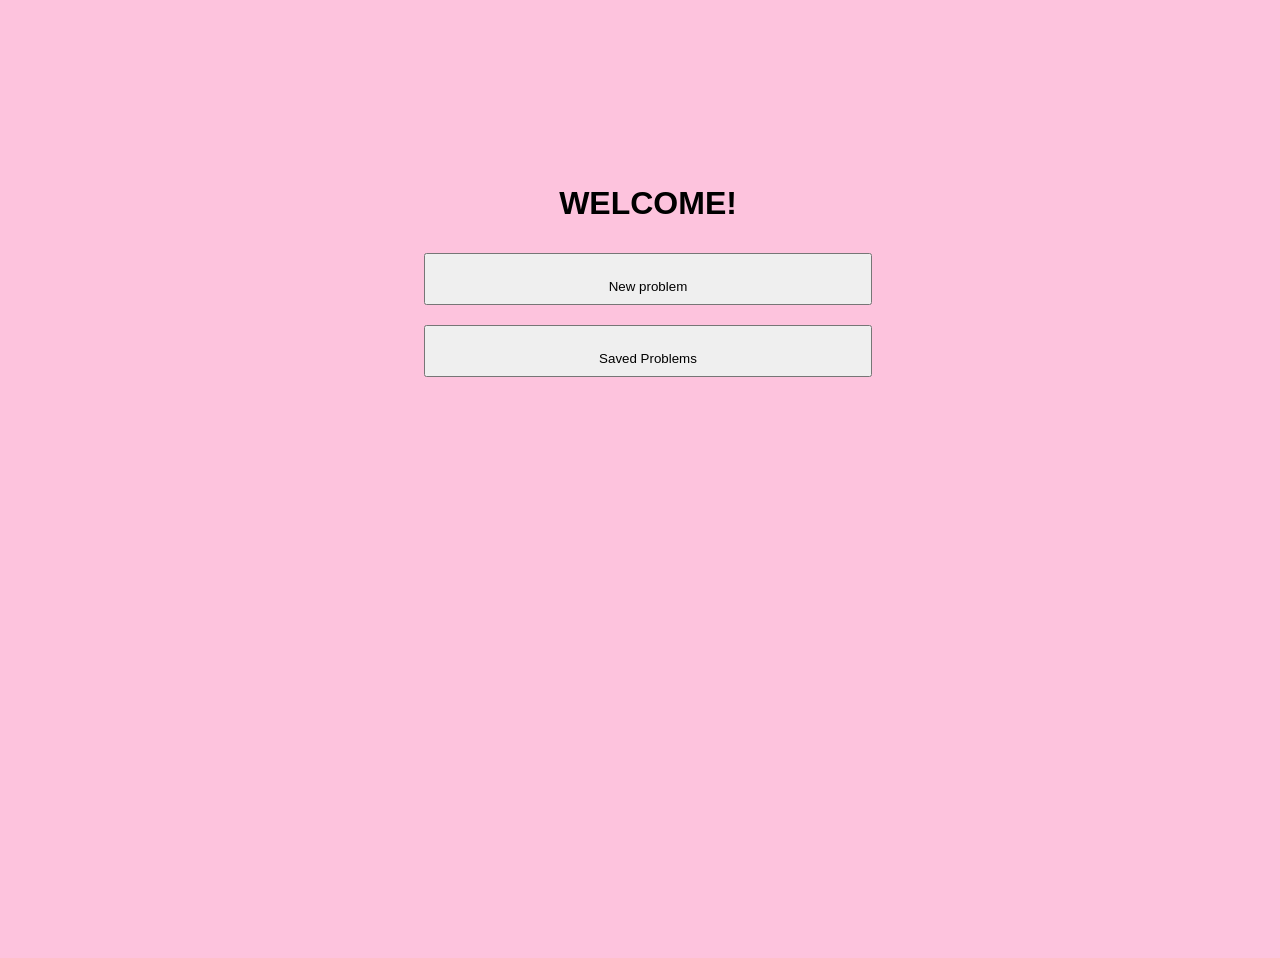
<file: index.html>
<!DOCTYPE html>
<html lang="en">
<head>
    <meta charset="UTF-8">
    <meta name="viewport" content="width=device-width, initial-scale=1.0">
    <title>Problem Solver</title>
    <link rel="stylesheet" href="app.css">
</head>
<body class="homepage-body">
    <div class="homepage-container">
        <h1>WELCOME!</h1>
        <input id="new-prblm" name="new-prblm" type='button' onclick="location.href='define-prblm.html'" value="New problem">
        <input id="saved-prblms" name="saved-prblms" type="button" onclick="location.href='saved-prblms.html'" value="Saved Problems">
    </div>
    
</body>
</html>
</file>
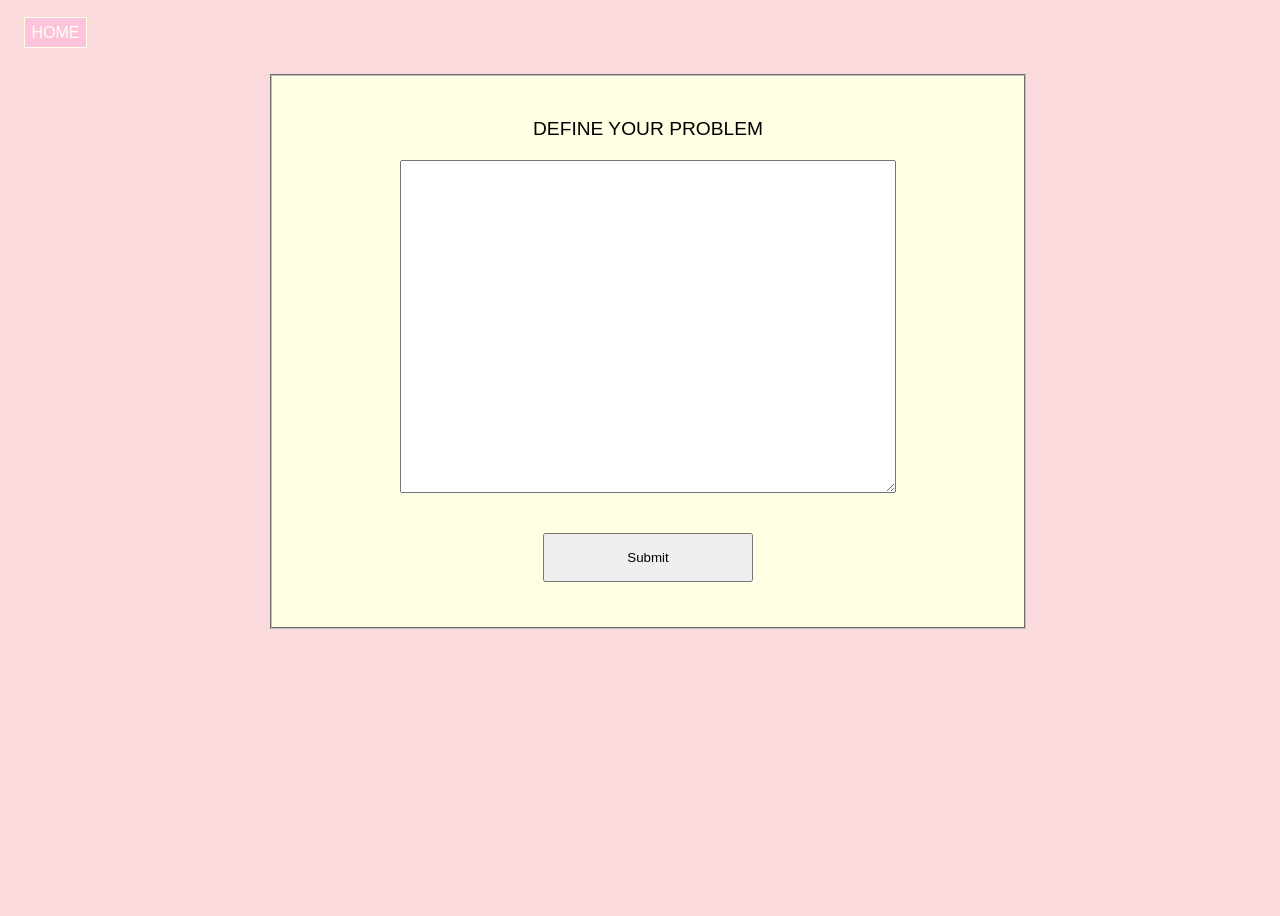
<file: define-prblm.html>
<!DOCTYPE html>
<html lang="en">
<head>
    <meta charset="UTF-8">
    <meta name="viewport" content="width=device-width, initial-scale=1.0">
    <link rel="stylesheet" href="app.css">
    <title>Define Problem</title>
</head>
<body class="dp-body">
        <a class="back-btn" href="index.html">HOME</a>
    <div class="define-problem">
        <fieldset class="problem-text">
        <label for="define-problem">DEFINE YOUR PROBLEM</label>
        <textarea id="define-problem" name="define-problem"></textarea>
        <input type="submit" id="submit-problem" name="submit-problem" value="Submit" onclick="location.href='second.html'">
        <!-- This should later be transferred to next page -->
        </fieldset>
    </div>
    
</body>
</html>
</file>
<file: app.css>
:root{
    --primary-pink: #FDC3DD;
    --secondary-pink: #FADADD;
    --yellow: #FFFFE3;
    font-family: Helvetica;
}

/* Homepage */
.homepage-body{
    background-color: var(--primary-pink);
    width: 100vw;
    height: 100vh;
}

.homepage-container{
    width: 50%;
    height: 50%;
    margin: 3.125rem auto;
    display: flex;
    flex-direction: column;
    justify-content: center;
    text-align: center;
}

.homepage-container input{
    width: 70%;
    height: 3.125rem;
    margin: 0.625rem auto;
    text-align: center;
    padding: 1.5rem;
}

/* Saved Problems */

.saved-body{
    width: 100vw;
    height: 100vh;
    background-color: var(--primary-pink);
}

/* Define Problem */

.back-btn, .back-btn:visited{
    width: 20px;
    color: ivory;
    position: relative;
    top: 1rem;
    left: 1rem;
    text-decoration: none;
    background-color: var(--primary-pink);
    padding: 0.5%;
    border: 0.5px solid var(--yellow);
}

.dp-body{
    width: 100vw;
    height: 100vh;
    background-color: var(--secondary-pink);
}

.dp-body fieldset{
    height: 31.25rem;
    width: 43.75rem;
    padding: 2%;
    background-color: var(--yellow);
    margin: 3rem auto;
    display: flex;
    flex-direction: column;
    text-align: center;
}

.problem-text label{
    font-size: 1.2rem;
    margin-top: 1rem;
}

#define-problem{
    width: 70%;
    height: 21rem;
    margin: 1.25rem auto;
}

#submit-problem{
    width: 30%;
    height: 3.125rem;
    margin: 1.25rem auto;
}
</file>
